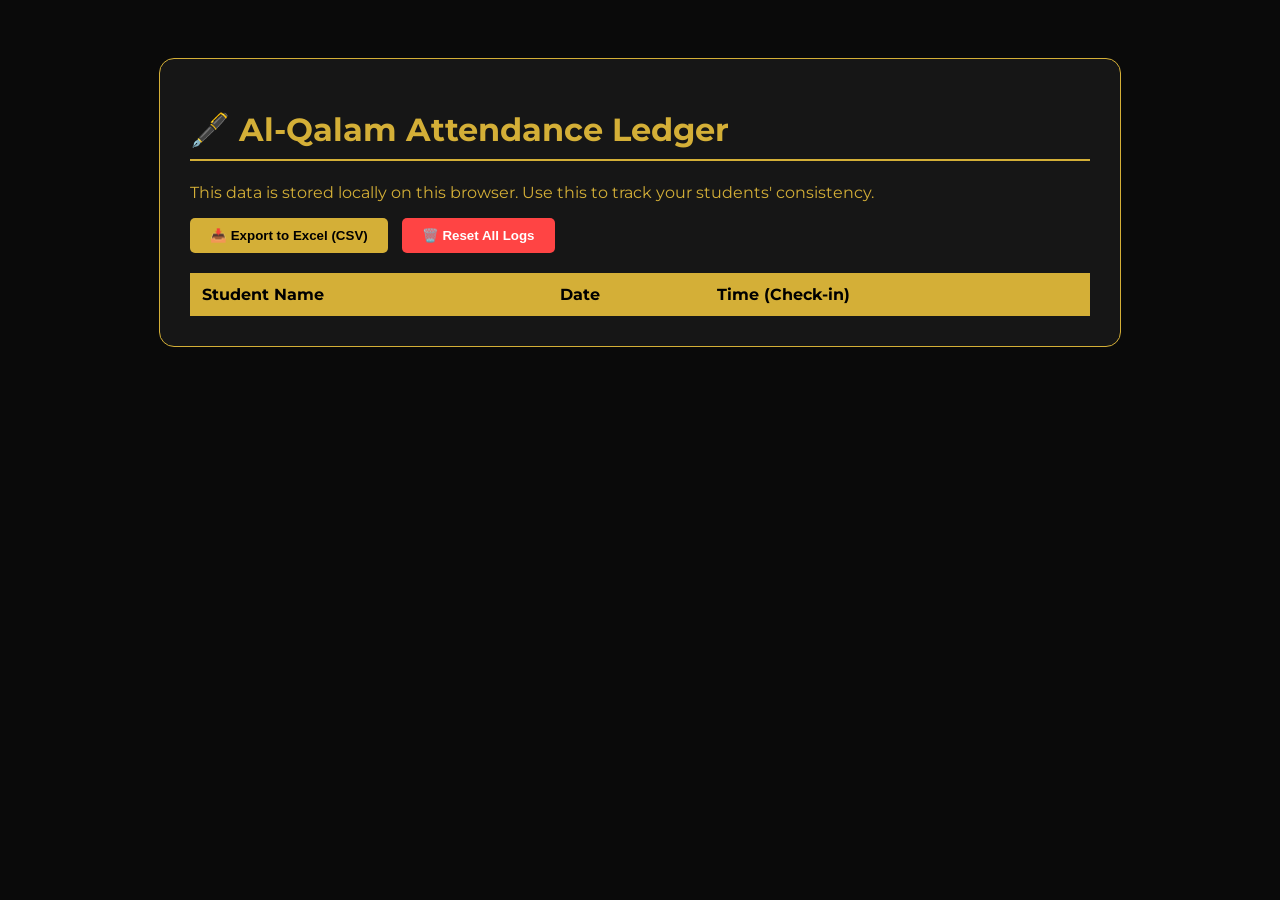
<file: admin.html>
<!DOCTYPE html>
<html lang="en">
<head>
    <meta charset="UTF-8">
    <title>AL-QALAM | Executive Admin Portal</title>
    <link href="https://fonts.googleapis.com/css2?family=Montserrat:wght@400;700&display=swap" rel="stylesheet">
    <style>
        body { background: #0a0a0a; color: #D4AF37; font-family: 'Montserrat', sans-serif; padding: 50px; }
        .admin-card { background: #161616; border: 1px solid #D4AF37; padding: 30px; border-radius: 15px; max-width: 900px; margin: auto; }
        h1 { border-bottom: 2px solid #D4AF37; padding-bottom: 10px; }
        table { width: 100%; border-collapse: collapse; margin-top: 20px; color: white; }
        th { background: #D4AF37; color: black; padding: 12px; text-align: left; }
        td { padding: 12px; border-bottom: 1px solid #333; }
        .btn { background: #D4AF37; color: black; padding: 10px 20px; border: none; border-radius: 5px; cursor: pointer; font-weight: bold; margin-right: 10px; }
        .btn-danger { background: #ff4444; color: white; }
    </style>
</head>
<body>

    <div class="admin-card">
        <h1>🖋️ Al-Qalam Attendance Ledger</h1>
        <p>This data is stored locally on this browser. Use this to track your students' consistency.</p>
        
        <div style="margin-bottom: 20px;">
            <button class="btn" onclick="exportToCSV()">📥 Export to Excel (CSV)</button>
            <button class="btn btn-danger" onclick="clearLogs()">🗑️ Reset All Logs</button>
        </div>

        <table>
            <thead>
                <tr>
                    <th>Student Name</th>
                    <th>Date</th>
                    <th>Time (Check-in)</th>
                </tr>
            </thead>
            <tbody id="logTableBody">
                </tbody>
        </table>
    </div>

    <script>
        // Load the data from the "Gatekeeper"
        function loadLogs() {
            const history = JSON.parse(localStorage.getItem('al_qalam_attendance')) || [];
            const tableBody = document.getElementById('logTableBody');
            tableBody.innerHTML = "";

            history.reverse().forEach(entry => {
                const row = `<tr>
                    <td>${entry.name}</td>
                    <td>${entry.date}</td>
                    <td>${entry.time}</td>
                </tr>`;
                tableBody.innerHTML += row;
            });
        }

        function clearLogs() {
            if(confirm("Are you sure? This will delete all student check-in history.")) {
                localStorage.removeItem('al_qalam_attendance');
                loadLogs();
            }
        }

        function exportToCSV() {
            const history = JSON.parse(localStorage.getItem('al_qalam_attendance')) || [];
            let csvContent = "data:text/csv;charset=utf-8,Name,Date,Time\n";
            history.forEach(e => { csvContent += `${e.name},${e.date},${e.time}\n`; });

            const encodedUri = encodeURI(csvContent);
            const link = document.createElement("a");
            link.setAttribute("href", encodedUri);
            link.setAttribute("download", "AlQalam_Attendance_Report.csv");
            document.body.appendChild(link);
            link.click();
        }

        window.onload = loadLogs;
    </script>
</body>
</html>
</file>
